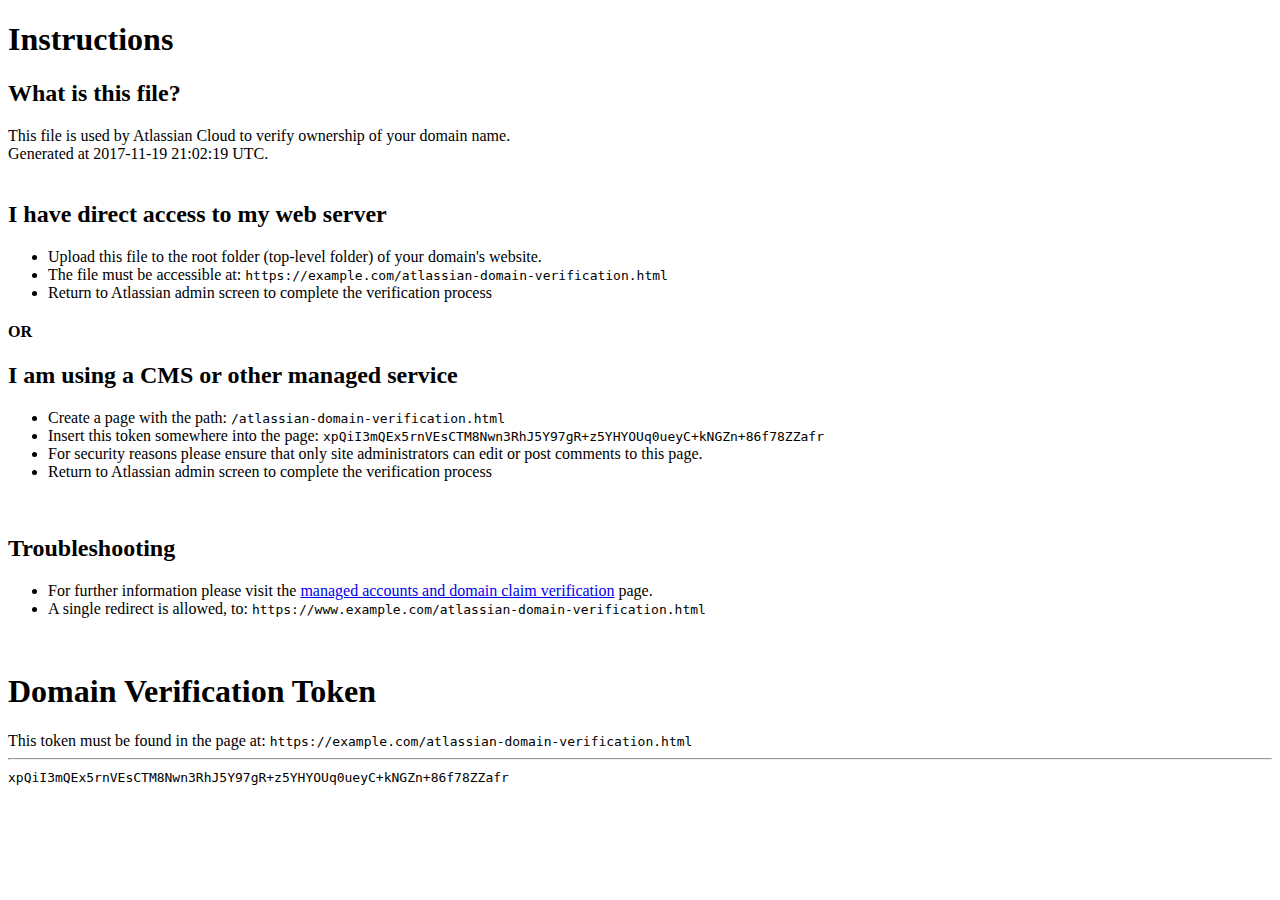
<file: atlassian-domain-verification.html>
<!DOCTYPE html>
<html>
<head>
<meta name="robots" content="noindex">
</head>
<body>
<h1>Instructions</h1>
<h2>What is this file?</h2>
This file is used by Atlassian Cloud to verify ownership of your domain name.
<br>
Generated at 2017-11-19 21:02:19 UTC.
<br>
<br>

<h2>I have direct access to my web server</h2>
<ul>
    <li>Upload this file to the root folder (top-level folder) of your domain's website.</li>
    <li>The file must be accessible at: <code>https://example.com/atlassian-domain-verification.html</code></li>
    <li>Return to Atlassian admin screen to complete the verification process</li>
</ul>

<h4>OR</h4>

<h2>I am using a CMS or other managed service</h2>
<ul>
    <li>Create a page with the path: <code>/atlassian-domain-verification.html</code></li>
    <li>Insert this token somewhere into the page: <code>xpQiI3mQEx5rnVEsCTM8Nwn3RhJ5Y97gR+z5YHYOUq0ueyC+kNGZn+86f78ZZafr</code></li>
    <li>For security reasons please ensure that only site administrators can edit or post comments to this page.</li>
    <li>Return to Atlassian admin screen to complete the verification process</li>
</ul>

<br>

<h2>Troubleshooting</h2>
<ul>
    <li>For further information please visit the
    <a href="https://confluence.atlassian.com/purchasing/managed-accounts-and-domain-claim-verification-846071711.html">
            managed accounts and domain claim verification</a> page.</li>
    <li>A single redirect is allowed, to: <code>https://www.example.com/atlassian-domain-verification.html</code></li>
</ul>

<br>

<h1>Domain Verification Token</h1>
This token must be found in the page at: <code>https://example.com/atlassian-domain-verification.html</code>
<hr>
<code id="domain-verification-token" data-value="xpQiI3mQEx5rnVEsCTM8Nwn3RhJ5Y97gR+z5YHYOUq0ueyC+kNGZn+86f78ZZafr">xpQiI3mQEx5rnVEsCTM8Nwn3RhJ5Y97gR+z5YHYOUq0ueyC+kNGZn+86f78ZZafr</code>
<!-- xpQiI3mQEx5rnVEsCTM8Nwn3RhJ5Y97gR+z5YHYOUq0ueyC+kNGZn+86f78ZZafr -->

</body>
</html>
</file>
